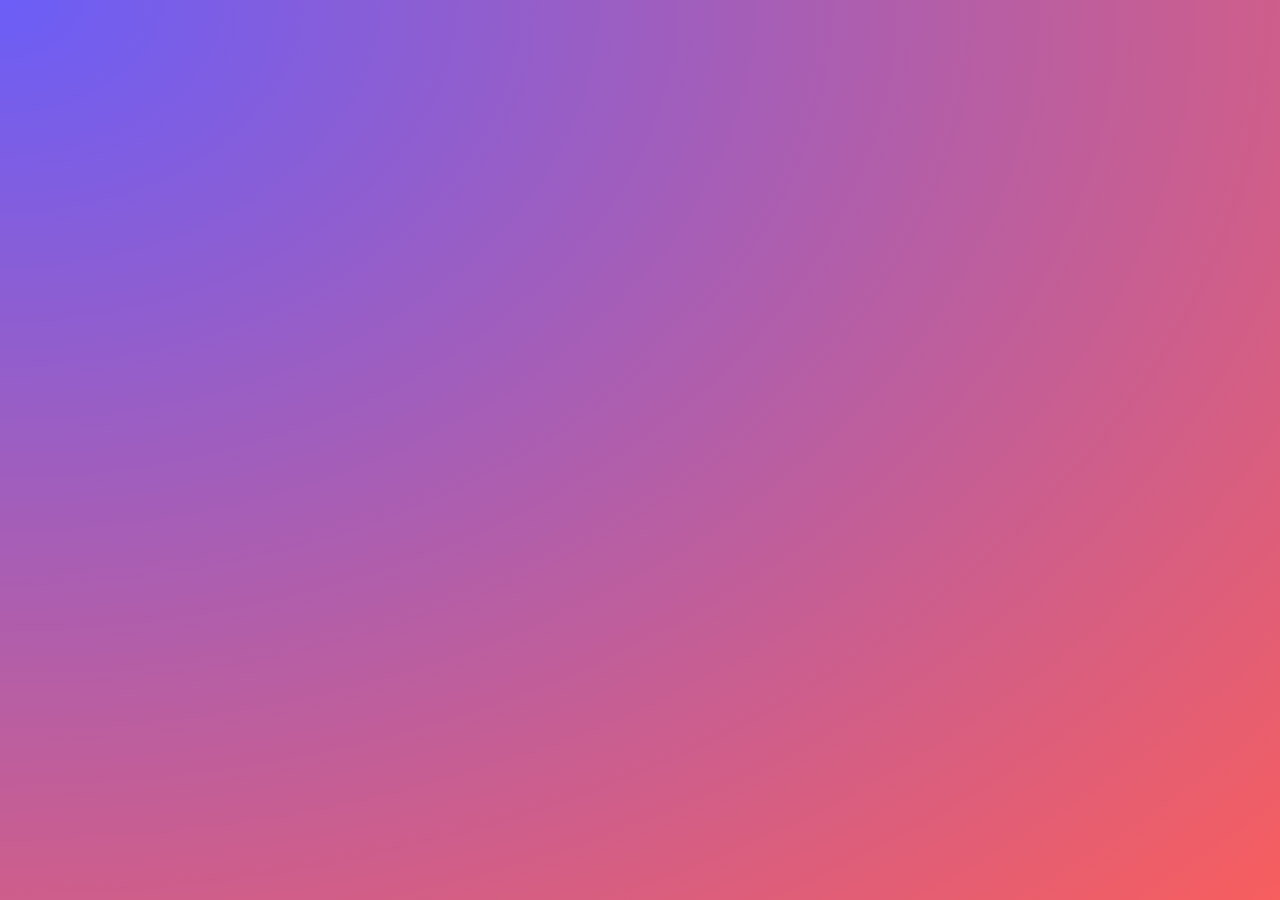
<file: index.html>
<!doctype html>
<html lang="en">
<head>
    <meta charset="UTF-8">
    <meta name="viewport"
          content="width=device-width, user-scalable=no, initial-scale=1.0, maximum-scale=1.0, minimum-scale=1.0">
    <meta http-equiv="X-UA-Compatible" content="ie=edge">
    <title>My Projects</title>
    <link rel="stylesheet" href="style.css">
</head>
<body>
<script src="main.js"></script>
</body>
</html>


<!--В index.html///Виконано-->
<!--1 отримати масив об'єктів з endpoint`а https://jsonplaceholder.typicode.com/users///Виконано-->
<!--2 Вивести id,name всіх user в index.html. Окремий блок для кожного user.///Виконано-->
<!--3 Додати кожному блоку кнопку/посилання , при кліку на яку відбувається перехід  на сторінку user-details.html, котра має детальну інфорацію про об'єкт на який клікнули///Виконано-->


<!--На странице user-details.html:-->
<!--4 Вивести всю, без виключення, інформацію про об'єкт user на який клікнули///Виконано-->
<!--5 Додати кнопку "post of current user", при кліку на яку, з'являються title всіх постів поточного юзера///Виконано-->
<!--(для получения постов используйте эндпоинт https://jsonplaceholder.typicode.com/users/USER_ID/posts)///Виконано-->
<!--6 Каждому посту додати кнопку/посилання, при кліку на яку відбувається перехід на сторінку post-details.html, котра має детальну інфу про поточний пост.///Виконано-->

<!--На странице post-details.html:-->
<!--7 Вивести всю, без виключення, інформацію про об'єкт post на який клікнули.///Виконано-->
<!--8 Нижчє інформаці про пост, вивести всі коментарі поточного поста (ендпоінт  - https://jsonplaceholder.typicode.com/posts/POST_ID/comments)///Виконано-->

<!--Стилизація проєкта - -->
<!--index.html - всі блоки з user - по 2 в рядок. кнопки/аосилвння розташувати під інформацією про user.///Виконано-->
<!--user-details.html - блок з інфою про user зверху сторінки. Кнопка нижчє, на 90% ширини сторінки, по центру.///Виконано-->
<!--блоки з короткою іфною про post - в ряд по 5 .///Виконано-->
<!--post-details.html - блок з інфою про пост зверху. Коментарі - по 4 в ряд.///Виконано-->
<!--Всі елементи котрі характеризують users, posts, comments візуалізувати, так, щоб було видно що це блоки (дати фон. марджини і тд)///Виконано-->
</file>
<file: style.css>
body {
    display: flex;
    justify-content: center;
    background: radial-gradient(at 0% 0%, #6b5ef7, #f75e5e) no-repeat center center fixed;
}


.block {
    display: flex;
    justify-content: space-evenly;
    flex-wrap: wrap;
    width: 500px;
    height: 1000px;
    row-gap: 10px;
    margin: 10px;
}

.block-users {
    display: flex;
    flex-direction: column;
    align-items: center;
    background: #241e7d;
    border: 3px solid green;
    border-radius: 10%;
    width: 200px;
    justify-content: center;
    margin: 10px;
}

p {
    text-align: center;
    color: #77e81a;
}

button {
    background: #07f5c9;
    cursor: pointer;
}


@media only screen and (max-width: 768px) {
    .block {
        width: 90%;
        margin: 0 auto;
    }

    .block-users {
        width: 100%;
        display: flex;
        flex-direction: column;
        align-items: center;
        margin-bottom: 10px;
    }

    .users-id-name {
        font-size: 16px;
    }

    .go-to {
        font-size: 14px;
        margin-top: 10px;
    }

    button {
        padding: 5px 10px;
        font-size: 14px;
    }
}


@media (max-width: 360px) {

    .block {
        width: 100%;
        margin: 0;
        padding: 10px;
    }


    .block-users {
        display: flex;
        flex-direction: column;
        margin-bottom: 10px;
    }


    .users-id-name {
        font-size: 14px;
    }

    .go-to {
        font-size: 12px;
    }


    body {
        background: #6b5ef7;
    }
}
</file>
